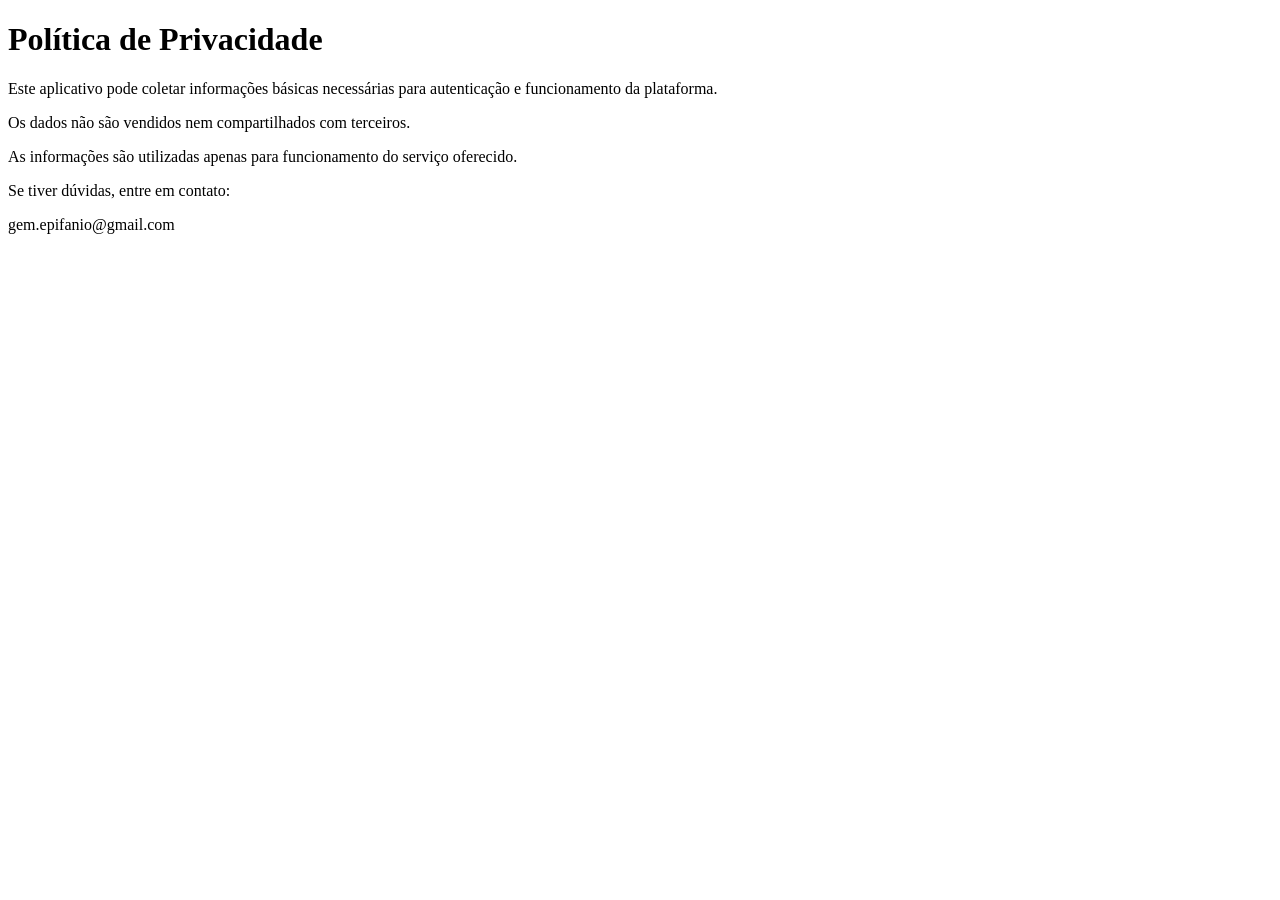
<file: privacy-policy.html>
<!DOCTYPE html>
<html lang="pt-BR">
<head>
  <meta charset="UTF-8">
  <title>Política de Privacidade</title>
</head>
<body>
  <h1>Política de Privacidade</h1>

  <p>Este aplicativo pode coletar informações básicas necessárias para autenticação e funcionamento da plataforma.</p>

  <p>Os dados não são vendidos nem compartilhados com terceiros.</p>

  <p>As informações são utilizadas apenas para funcionamento do serviço oferecido.</p>

  <p>Se tiver dúvidas, entre em contato:</p>

  <p>gem.epifanio@gmail.com</p>
</body>
</html>
</file>
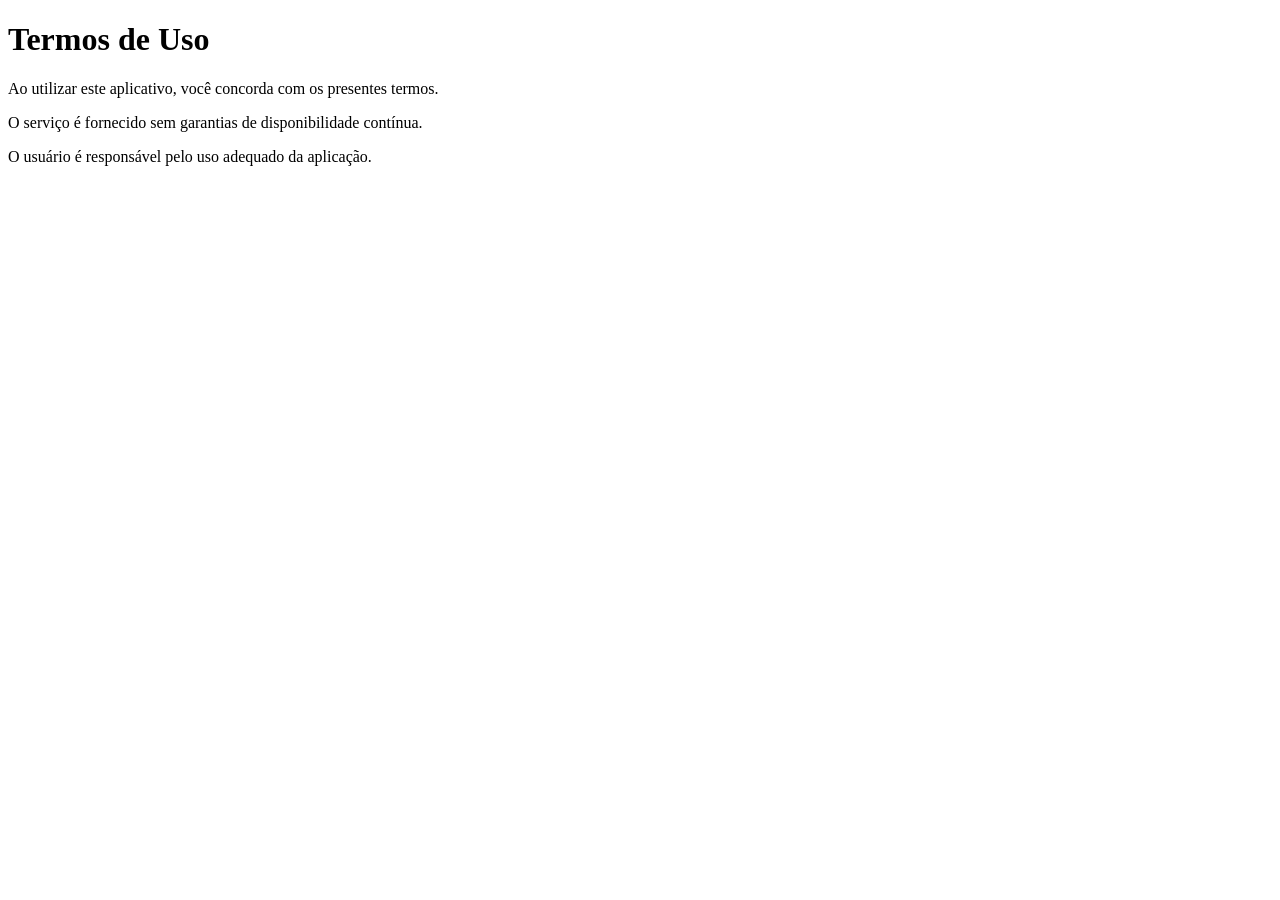
<file: terms.html>
<!DOCTYPE html>
<html lang="pt-BR">
<head>
  <meta charset="UTF-8">
  <title>Termos de Uso</title>
</head>
<body>
  <h1>Termos de Uso</h1>

  <p>Ao utilizar este aplicativo, você concorda com os presentes termos.</p>

  <p>O serviço é fornecido sem garantias de disponibilidade contínua.</p>

  <p>O usuário é responsável pelo uso adequado da aplicação.</p>
</body>
</html>
</file>
